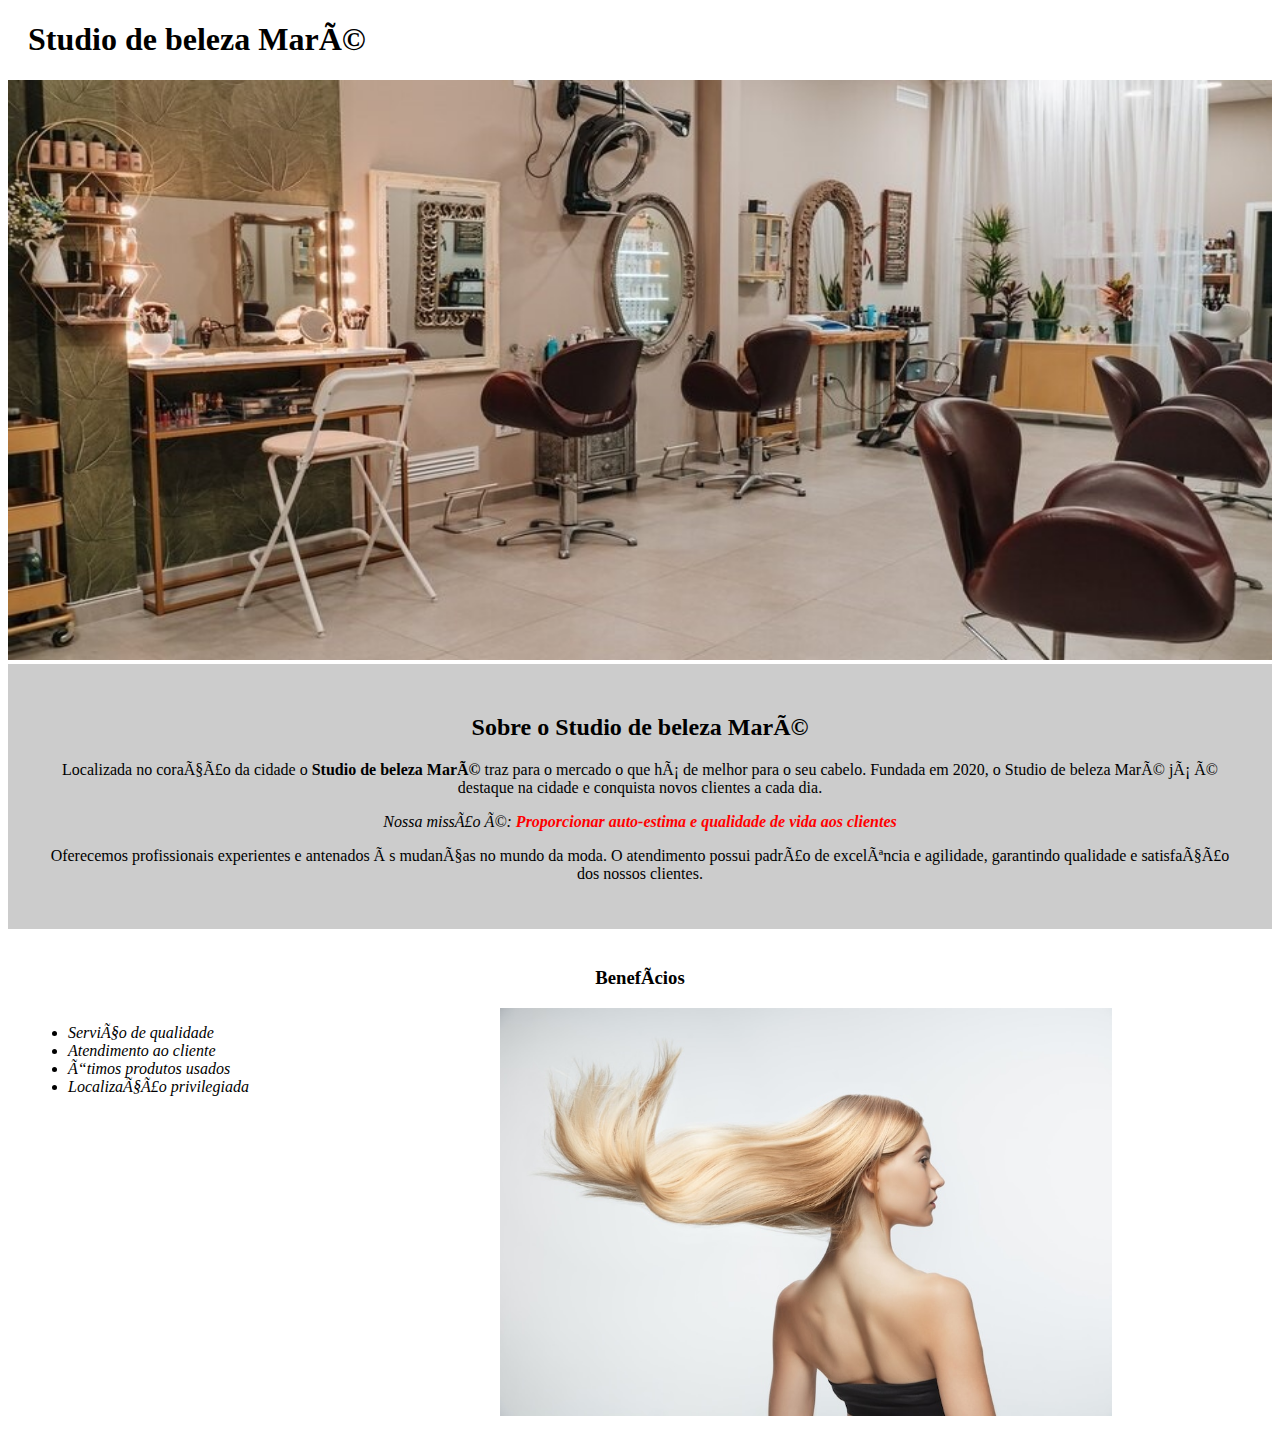
<file: index.html>
<!DOCTYPE html>

<html lang="pt-br”>
	<head>
		<meta charset="UTF-8”>
		<title> Studio de beleza Maré </title>
		<link rel="stylesheet" href="style.css">

	</head>

	<body>
		<header> 
			<h1 class="titulo-principal">Studio de beleza Maré </h1>
		</header> 
		
			<img id="banner" src="banner.jpg">

			<div class="principal">
				<h2 class= "titulo-centralizado">Sobre o Studio de beleza Maré</h2>

				<p>Localizada no coração da cidade o <strong>Studio de beleza Maré</strong> traz para o mercado o que há de melhor para o seu cabelo. Fundada em 2020, o Studio de beleza Maré já é destaque na cidade e conquista novos clientes a cada dia.</p>

				<p id="missao"><em> Nossa missão é: <strong> Proporcionar auto-estima e qualidade de vida aos clientes </strong></em></p>

				<p> Oferecemos profissionais experientes e antenados às mudanças no mundo da moda. O atendimento possui padrão de excelência e agilidade, garantindo qualidade e satisfação dos nossos clientes. </p>
			</div>


			<div class="beneficios">
				<h3  class= "titulo-centralizado"> Benefícios</h3>
				<ul> 
				    <li class="itens"> Serviço de qualidade </li>
				    <li class="itens"> Atendimento ao cliente </li>
				    <li class="itens"> Ótimos produtos usados </li>
				    <li class="itens"> Localização privilegiada </li>

				</ul>

				<img id="beneficiosimagem" src="beneficios.jpg">
			<div>
	</body>
</html>
</file>
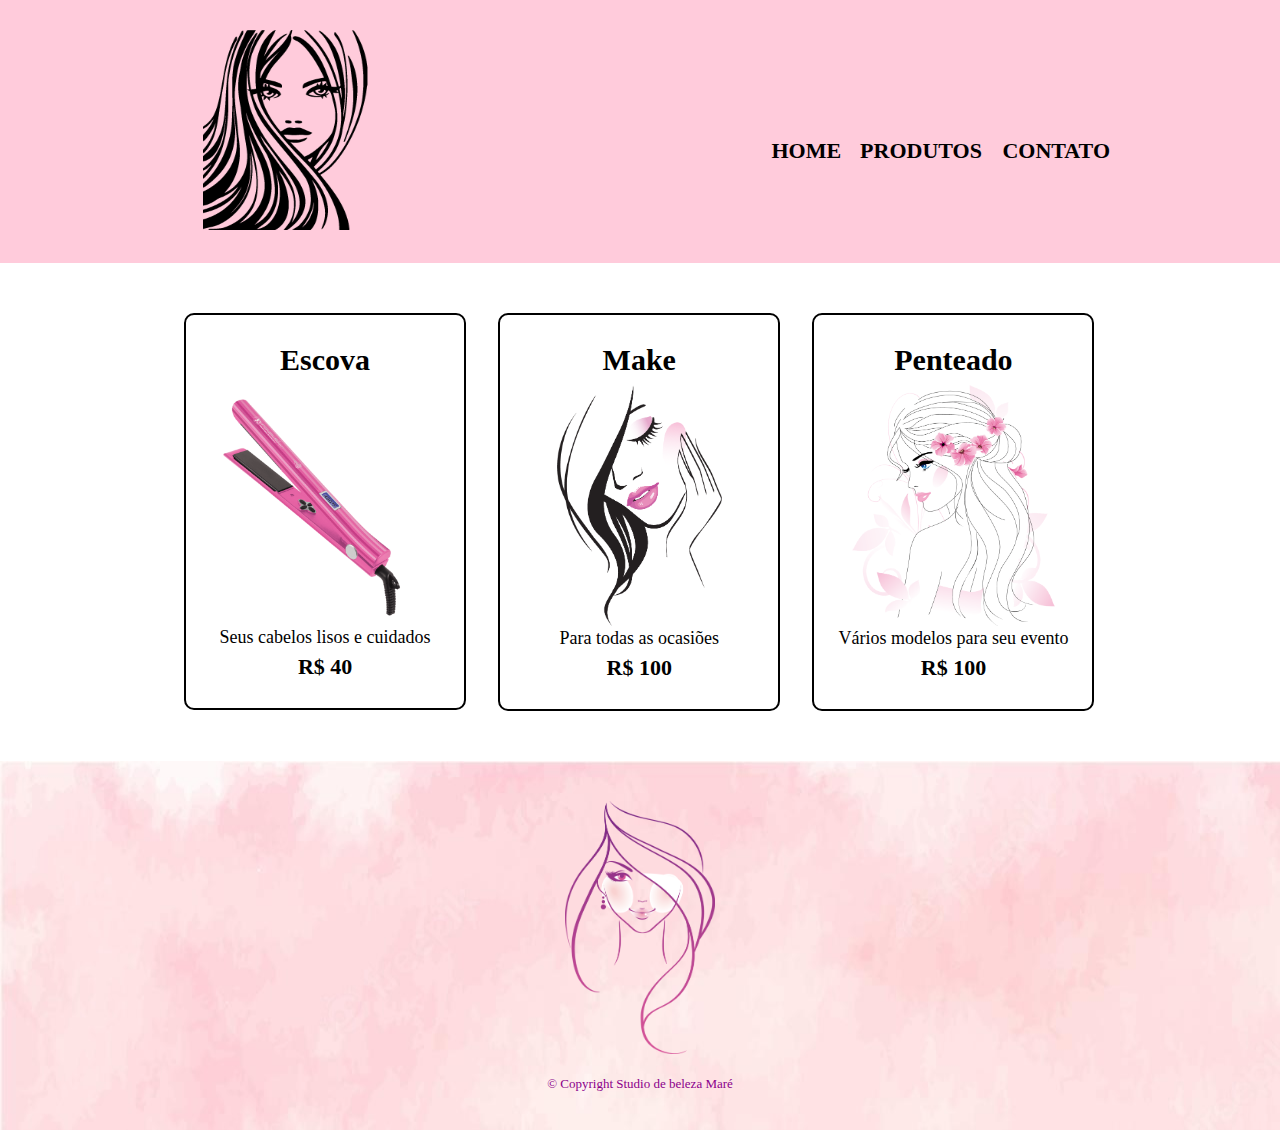
<file: produtos.html>
<!DOCTYPE html>
<!DOCTYPE html>
<html>
	<head>
		<meta charset="UTF-8">
		<title> Produtos - Studio de beleza Maré </title>
		<link rel="stylesheet" href="reset.css">
		<link rel="stylesheet" href="produtos.css">
	</head>

	<body>
		<header>
			<div class="caixa">
				<h1> <img id= "logo" src="logo.png"> </h1>
				<nav>
					<ul>
						<li><a href="index.html">Home</a></li>
						<li><a href="produtos.html"> Produtos </a></li> 
						<li><a href="contato.html"> Contato </a></li>
					</ul>
				</nav>
			</div>
		</header>

		<main>
			<ul class="produtos">
				<li>
					<h2>Escova</h2>
					<img id="escova" src="escova.png">
					<p class="produto-descricao">Seus cabelos lisos e cuidados</p>
					<p class="produto-preco">R$ 40</p>
				</li>
				<li>
					<h2>Make</h2>
					<img id="make" src="make.png">
					<p class="produto-descricao">Para todas as ocasiões </p>
					<p class="produto-preco">R$ 100</p>
				</li>

				<li>
					<h2>Penteado</h2>
					<img id="penteado" src="penteado.png">
					<p class="produto-descricao">Vários modelos para seu evento</p>
					<p class="produto-preco">R$ 100</p>
				</li>
			</ul>
		</main>

		<footer>
			<img id="rodape" src="rodape.png">
			<p class="copyright"> &copy; Copyright Studio de beleza Maré</p>
		</footer>
	</body>

</html>
</file>
<file: style.css>
body { 
}

#banner { 
	width:100%; height: 580px

}

.principal{
	background: #CCCCCC;
	padding:30px;
}

.titulo-principal {
	padding-left: 20px;
}

.titulo-centralizado{
	text-align:center;
}

p {
	text-align:  center
}

#missão { 
	font-size:20px
}

em strong { 
	color: #FF0000;
}

.beneficios{
	background: #FFFFFF;
	padding: 20px;
}


ul {
	display: inline-block;
	vertical-align: top;
	width: 20%;
	margin-right: 15%

}

.itens{
	font-style: italic;
}

#beneficiosimagem {
	width:50%; position: right;
</file>
<file: produtos.css>
header {
	background: #ffcbdb;
	padding: 30px 0;
} 

#logo {
	width: 230px;
	height: 200px;
}

.caixa{
		width: 940px;
		position: relative;
		margin: 0 auto;
}

nav {
	position: absolute;
	top: 110px;
	right: 0;
}

nav li {
	display: inline;
	margin: 0 0 0 15px;
	}
nav a {
	text-transform: uppercase;
	color: #000000;
	font-weight: bold;
	font-size: 22px;
	text-decoration: none;
}

nav a:hover {
	color: 	#C71585;
	text-decoration: underline; 
}

.produtos{
	width: 940px;
	margin: 0 auto;
	padding: 50px 0;
}

.produtos li {
	display: inline-block;
	text-align: center;
	width: 30%;
	vertical-align: top;
	margin: 0 1.5%;
	padding: 30px 20px;
	box-sizing: border-box;
	border: 2px solid #000000;
	border-radius: 10px;
}

.produtos li:hover {
	border-color: 	#C71585;
}

.produtos li:active {
	border-color: 	#8B008B;
}

.produtos li:hover h2 {
	font-size: 40px;
}

.produtos h2 {
	font-size: 30px;
	font-weight: bold;
	margin-bottom: 10px;
}

.produto-descricao {
	font-size: 18px;
}

.produto-preco {
	font-size: 22px;
	font-weight: bold;
	margin-top: 10px;
}

#escova {
	width:240px;
}

#make {
	width:165px;
}

#penteado {
	width: 203px;
}

#rodape {
	width: 150px;
}

footer{
	text-align: center;
	background: url("bg.jpg");
	padding: 40px 0;
}

.copyright {
	color: #8B008B;
	font-size: 13px;
	margin-top: 20px; 
}
</file>
